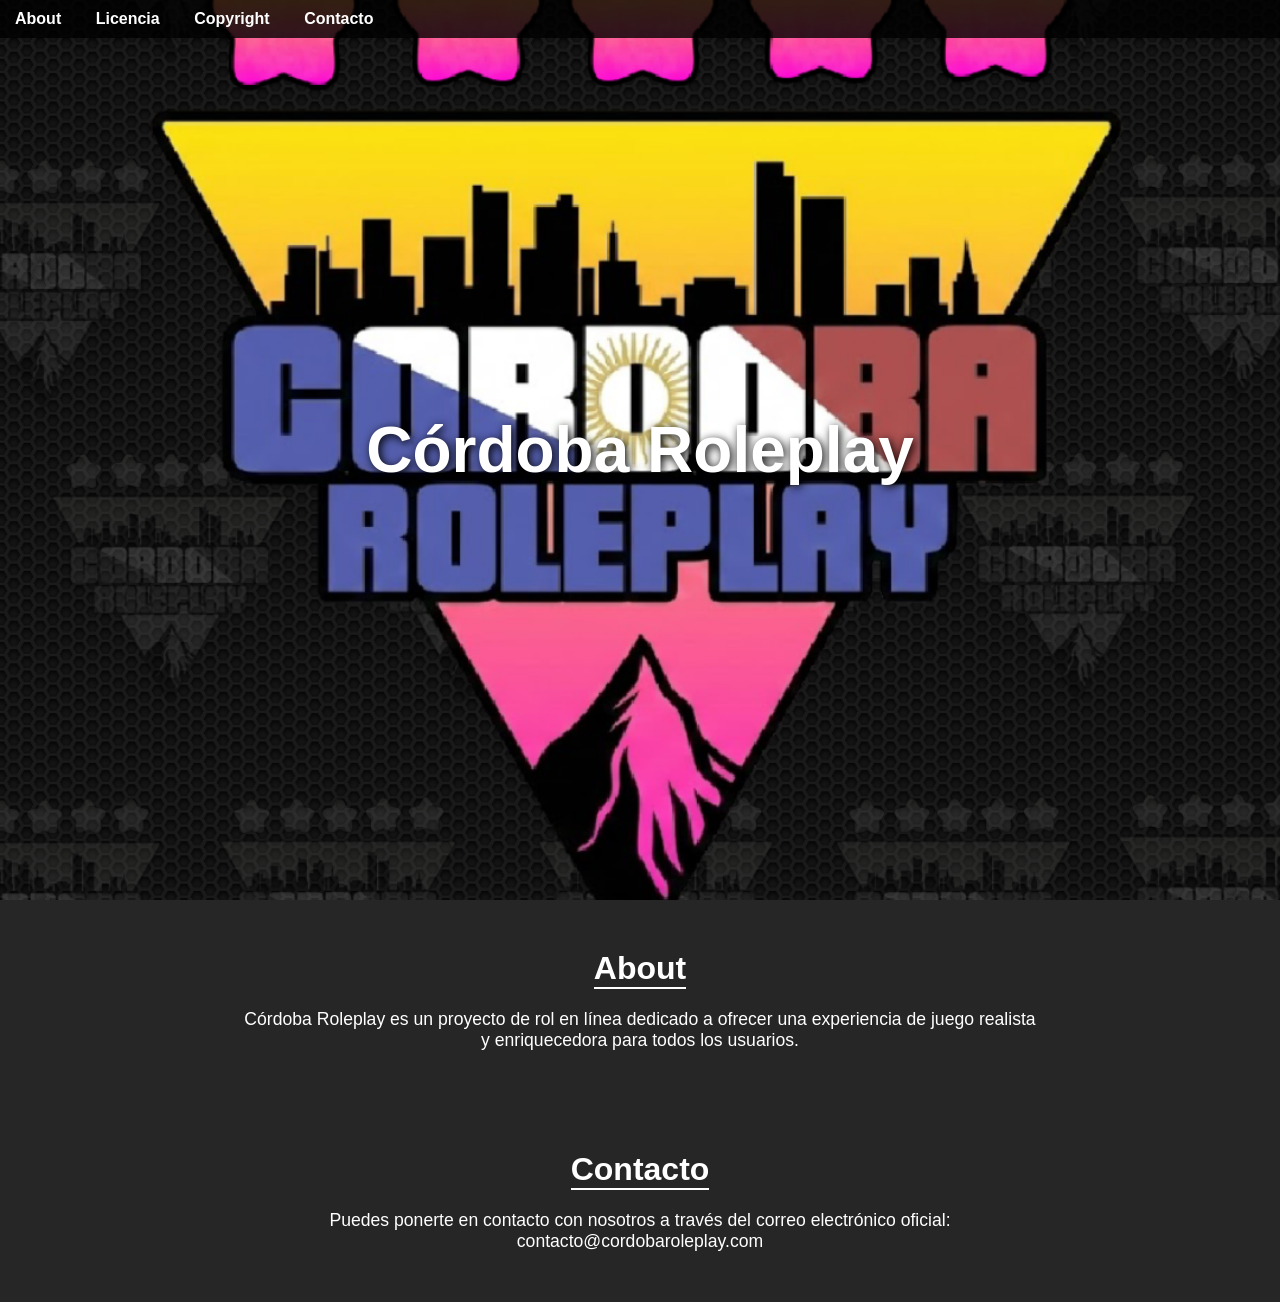
<file: index.html>
<!DOCTYPE html>
<html lang="es">
<head>
  <meta charset="UTF-8">
  <meta name="viewport" content="width=device-width, initial-scale=1.0">
  <title>Córdoba Roleplay</title>
  <link rel="stylesheet" href="styles.css">
</head>
<body>

  <!-- Navegación fija -->
  <nav>
    <a href="#about">About</a>
    <a href="licencia.html">Licencia</a>
    <a href="copyright.html">Copyright</a>
    <a href="#contacto">Contacto</a>
  </nav>

  <!-- Sección Parallax principal -->
  <section class="parallax" id="home">
    <h1>Córdoba Roleplay</h1>
  </section>

  <!-- Secciones de contenido -->
  <section class="content" id="about">
    <h2>About</h2>
    <p>Córdoba Roleplay es un proyecto de rol en línea dedicado a ofrecer una experiencia de juego realista y enriquecedora para todos los usuarios.</p>
  </section>

  <section class="content" id="contacto">
    <h2>Contacto</h2>
    <p>Puedes ponerte en contacto con nosotros a través del correo electrónico oficial: contacto@cordobaroleplay.com</p>
  </section>

</body>
</html>
</file>
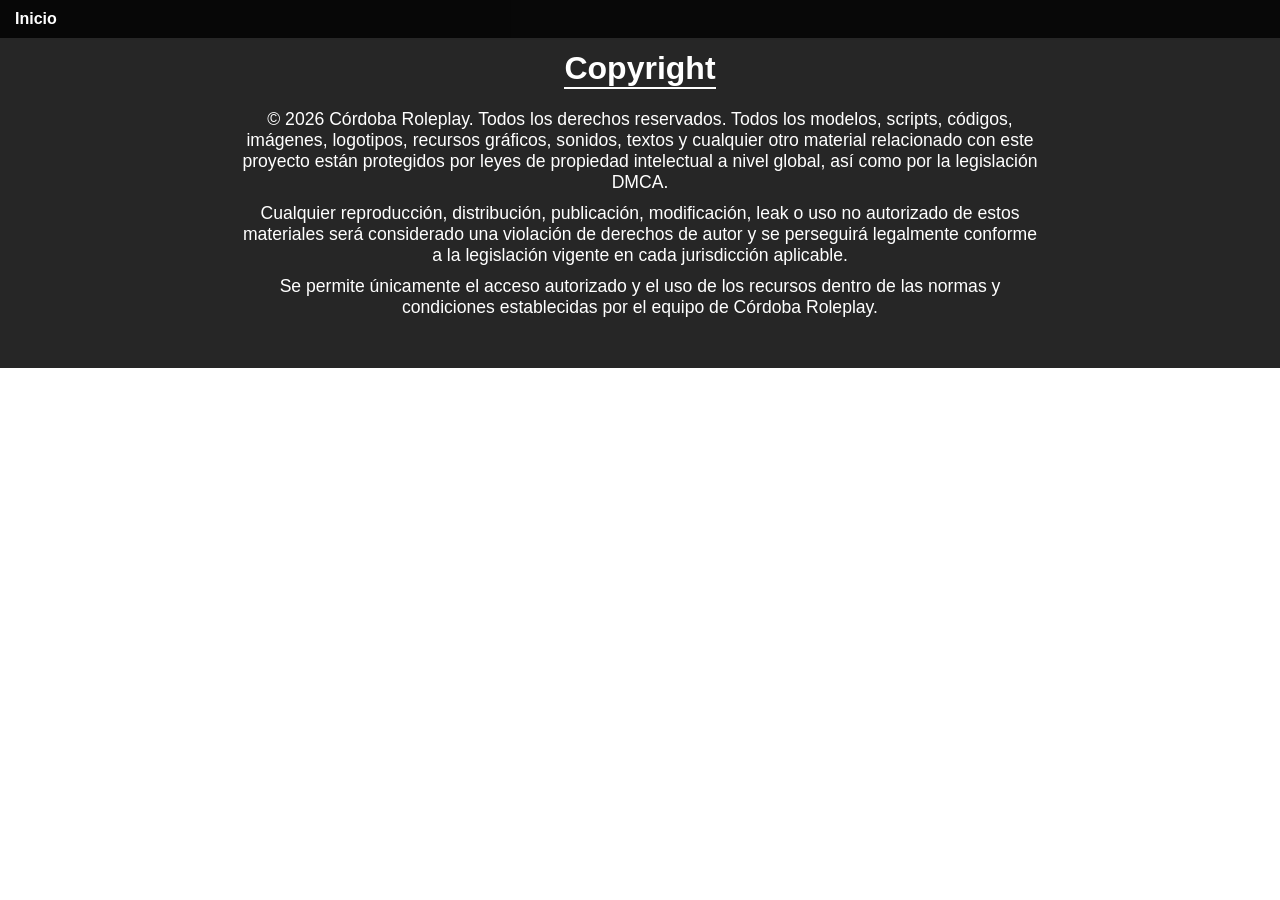
<file: copyright.html>
<!DOCTYPE html>
<html lang="es">
<head>
  <meta charset="UTF-8">
  <meta name="viewport" content="width=device-width, initial-scale=1.0">
  <title>Copyright - Córdoba Roleplay</title>
  <link rel="stylesheet" href="styles.css">
</head>
<body>
  <nav>
    <a href="index.html">Inicio</a>
  </nav>

  <section class="content">
    <h2>Copyright</h2>
    <p>
      © 2026 Córdoba Roleplay. Todos los derechos reservados. Todos los modelos, scripts, códigos, imágenes, logotipos, recursos gráficos, sonidos, textos y cualquier otro material relacionado con este proyecto están protegidos por leyes de propiedad intelectual a nivel global, así como por la legislación DMCA.
    </p>
    <p>
      Cualquier reproducción, distribución, publicación, modificación, leak o uso no autorizado de estos materiales será considerado una violación de derechos de autor y se perseguirá legalmente conforme a la legislación vigente en cada jurisdicción aplicable.
    </p>
    <p>
      Se permite únicamente el acceso autorizado y el uso de los recursos dentro de las normas y condiciones establecidas por el equipo de Córdoba Roleplay.
    </p>
  </section>
</body>
</html>
</file>
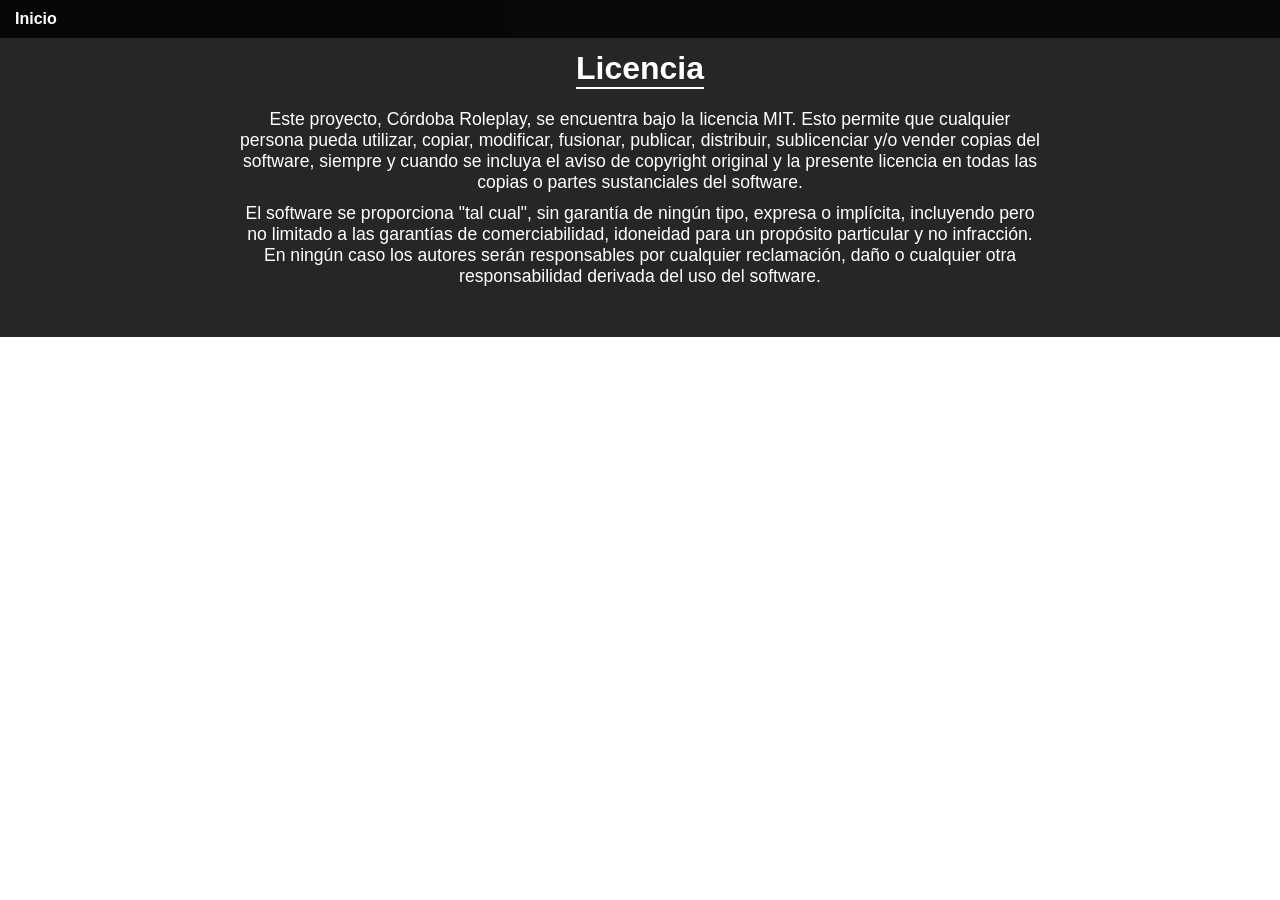
<file: licencia.html>
<!DOCTYPE html>
<html lang="es">
<head>
  <meta charset="UTF-8">
  <meta name="viewport" content="width=device-width, initial-scale=1.0">
  <title>Licencia - Córdoba Roleplay</title>
  <link rel="stylesheet" href="styles.css">
</head>
<body>
  <nav>
    <a href="index.html">Inicio</a>
  </nav>

  <section class="content">
    <h2>Licencia</h2>
    <p>
      Este proyecto, Córdoba Roleplay, se encuentra bajo la licencia MIT. Esto permite que cualquier persona pueda utilizar, copiar, modificar, fusionar, publicar, distribuir, sublicenciar y/o vender copias del software, siempre y cuando se incluya el aviso de copyright original y la presente licencia en todas las copias o partes sustanciales del software.
    </p>
    <p>
      El software se proporciona "tal cual", sin garantía de ningún tipo, expresa o implícita, incluyendo pero no limitado a las garantías de comerciabilidad, idoneidad para un propósito particular y no infracción. En ningún caso los autores serán responsables por cualquier reclamación, daño o cualquier otra responsabilidad derivada del uso del software.
    </p>
  </section>
</body>
</html>
</file>
<file: styles.css>
/* styles.css actualizado */
* {
  margin: 0;
  padding: 0;
  box-sizing: border-box;
  font-family: Arial, sans-serif;
}

.parallax {
  height: 100vh;
  background-image: url('Logo.png'); /* Asegúrate que logo.png esté en la misma carpeta */
  background-attachment: fixed;
  background-position: center;
  background-repeat: no-repeat;
  background-size: cover;
  display: flex;
  justify-content: center;
  align-items: center;
}

.parallax h1 {
  font-size: 4rem;
  color: #fff;
  text-shadow: 2px 2px 10px #000;
}

/* Contenido general */
.content {
  padding: 50px 20px;
  background-color: rgba(0, 0, 0, 0.85);
  color: #fff;
  text-align: center;
}

.content h2 {
  font-size: 2rem;
  margin-bottom: 10px;
  border-bottom: 2px solid #fff;
  display: inline-block;
}

.content p {
  font-size: 1.1rem;
  margin-top: 10px;
  max-width: 800px;
  margin-left: auto;
  margin-right: auto;
}

/* Enlaces de navegación */
nav {
  position: fixed;
  top: 0;
  width: 100%;
  background-color: rgba(0, 0, 0, 0.8);
  padding: 10px 0;
  z-index: 100;
}

nav a {
  color: #fff;
  text-decoration: none;
  margin: 0 15px;
  font-weight: bold;
}

nav a:hover {
  text-decoration: underline;
}
</file>
